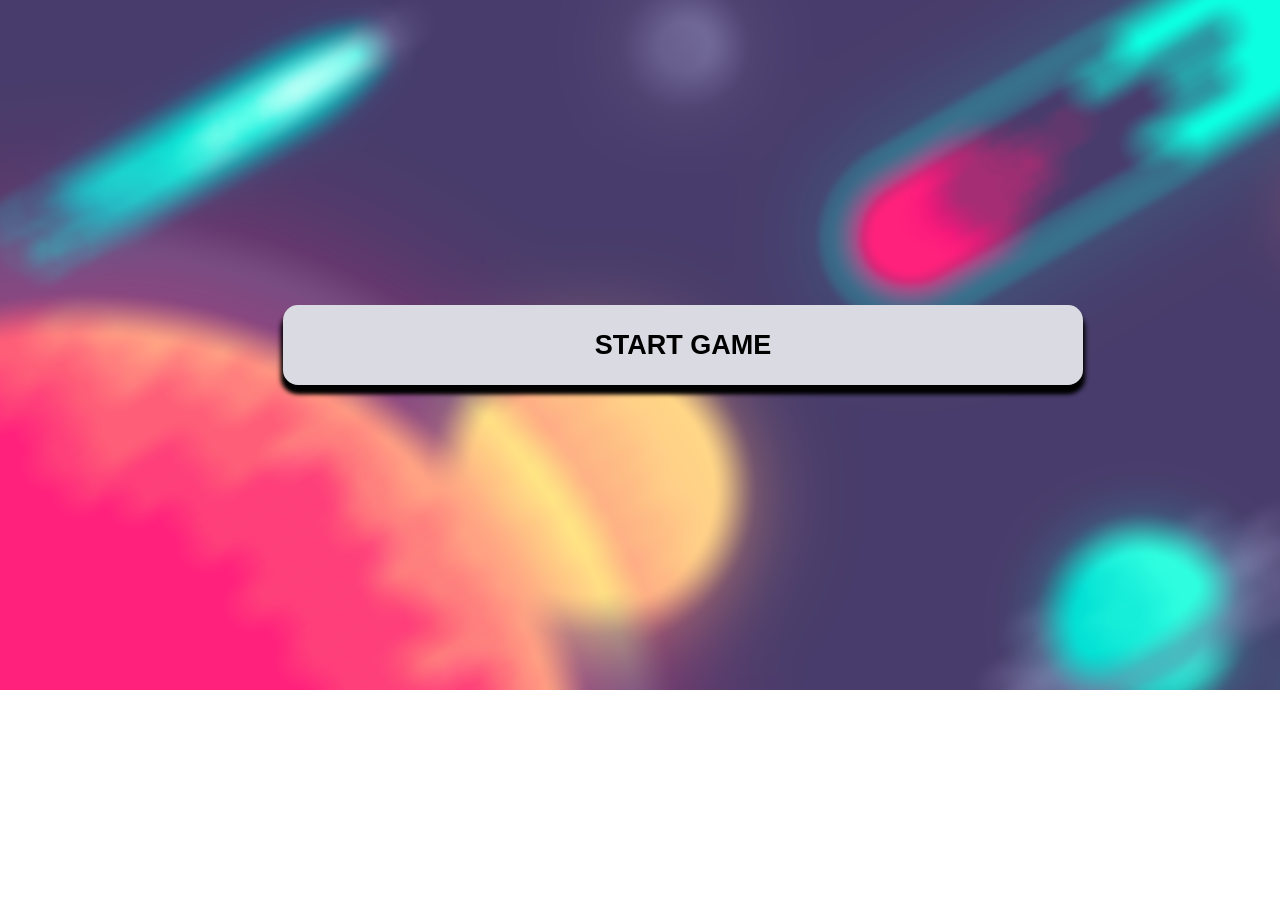
<file: index.html>
<!DOCTYPE html>
<html lang="en">
<head>
    <meta charset="UTF-8">
    <meta name="viewport" content="width=device-width, initial-scale=1.0">
    <meta http-equiv="X-UA-Compatible" content="ie=edge">
    <link rel="stylesheet" type="text/css" href="styles/style-start-page.css"/>
    <title>Start</title>
</head>
<body>

    <div class="container">
        <a class="start-button" href="game-page.html">
            START GAME
        </a>
    </div>
    
</body>
</html>
</file>
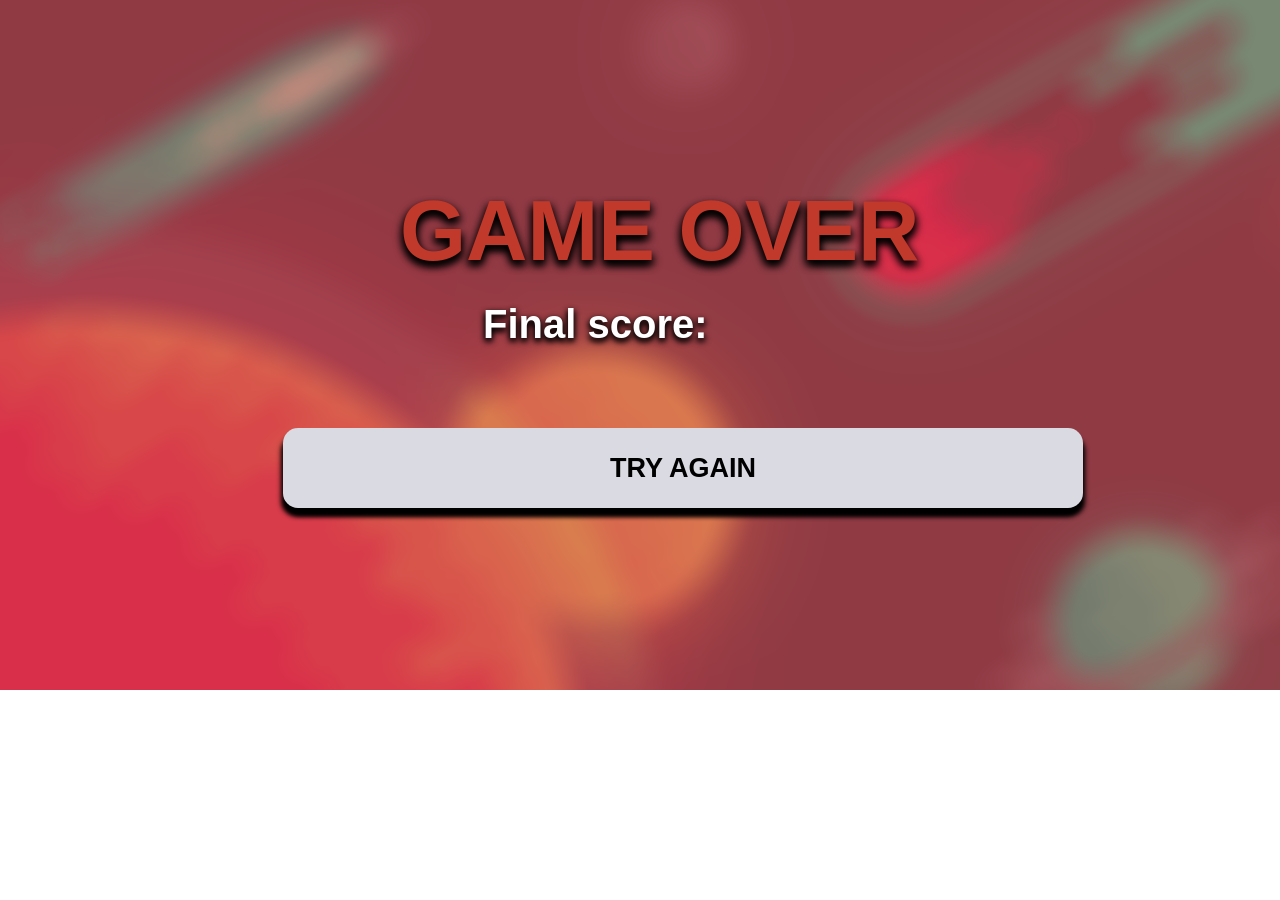
<file: game-over.html>
<!DOCTYPE html>
<html lang="en">
<head>
    <meta charset="UTF-8">
    <meta name="viewport" content="width=device-width, initial-scale=1.0">
    <meta http-equiv="X-UA-Compatible" content="ie=edge">
    <link rel="stylesheet" type="text/css" href="styles/style-game-over.css"/>
    <title>Start</title>
</head>
<body>
    <div class="container">
        <div class=color-overlay>
        </div>
        <h1>GAME OVER</h1>
        <h2>Final score:</h2>
        <a class="restart-button" href="index.html">
            TRY AGAIN
        </a>
    </div>
    <script src="scripts/script-game-over.js"></script>
</body>
</html>
</file>
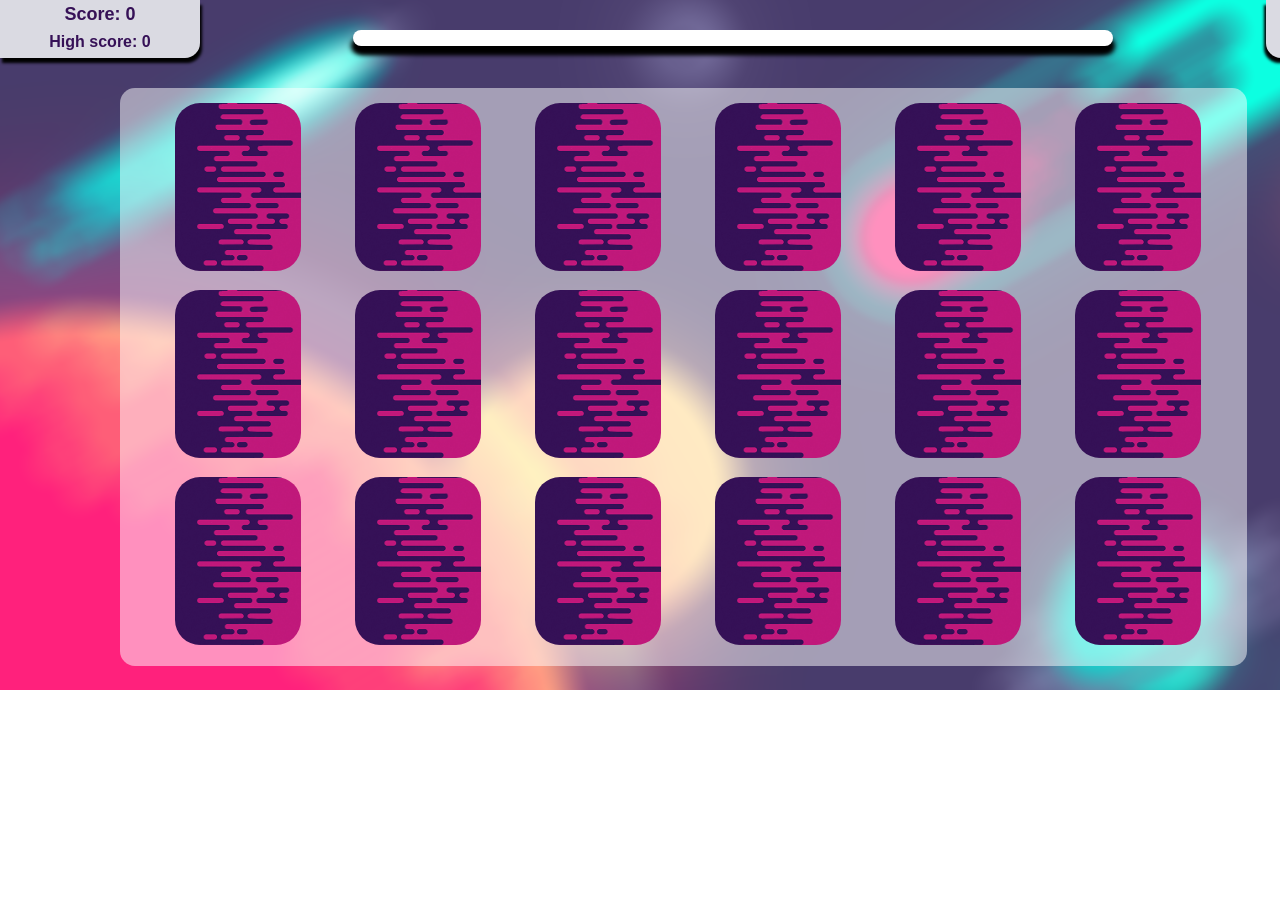
<file: game-page.html>
<!DOCTYPE html>
<html lang="en">
<head>
    <meta charset="UTF-8">
    <meta name="viewport" content="width=device-width, initial-scale=1.0">
    <meta http-equiv="X-UA-Compatible" content="ie=edge">
    <link rel="stylesheet" type="text/css" href="styles/style-game-page.css"/>
    <title>Game</title>
</head>
<body>
    <main class="container">

        <div class="score-field">
            <div id="score">Score: 0</div>
            <div id="high-score">High score: 0</div>
        </div>

    <a href="index.html">
        <div class="reset-field">
            <div class="reset-arrow-hover">
            </div>
        </div>
    </a>

        <div class="time-bar-container">
            <div class="time-bar">
            </div>
        </div>

        <!-- CARDS -->

        <div class="card-container">

            <div onclick="selectCard('mercury1', 'mercury-bg')" class="card-selector" id="mercury1">
                <div class="card">
                </div>
            </div>

            <div onclick="selectCard('mercury2', 'mercury-bg')" class="card-selector" id="mercury2">
                <div class="card">
                </div>
            </div>

            <div onclick="selectCard('pluto1', 'pluto-bg')" class="card-selector" id="pluto1">
                <div class="card">
                </div>
            </div>

            <div onclick="selectCard('earth1', 'earth-bg')" class="card-selector" id="earth1">
                <div class="card">
                </div>
            </div>

            <div onclick="selectCard('mars1', 'mars-bg')" class="card-selector" id="mars1">
                <div class="card">
                </div>
            </div>

            <div onclick="selectCard('saturn1', 'saturn-bg')" class="card-selector" id="saturn1">
                <div class="card">
                </div>
            </div>

            <div onclick="selectCard('mars2', 'mars-bg')" class="card-selector" id="mars2">
                <div class="card">
                </div>
            </div>

            <div onclick="selectCard('earth2', 'earth-bg')" class="card-selector" id="earth2">
                <div class="card">
                </div>
            </div>

            <div onclick="selectCard('pluto2', 'pluto-bg')" class="card-selector" id="pluto2">
                <div class="card">
                </div>
            </div>

            <div onclick="selectCard('uranus1', 'uranus-bg')" class="card-selector" id="uranus1">
                <div class="card">
                </div>
            </div>

            <div onclick="selectCard('neptune1', 'neptune-bg')" class="card-selector" id="neptune1">
                <div class="card">
                </div>
            </div>

            <div onclick="selectCard('jupiter1', 'jupiter-bg')" class="card-selector" id="jupiter1">
                <div class="card">
                </div>
            </div>

            <div onclick="selectCard('neptune2', 'neptune-bg')" class="card-selector" id="neptune2">
                <div class="card">
                </div>
            </div>

            <div onclick="selectCard('uranus2', 'uranus-bg')" class="card-selector" id="uranus2">
                <div class="card">
                </div>
            </div>

            <div onclick="selectCard('venus1', 'venus-bg')" class="card-selector" id="venus1">
                <div class="card">
                </div>
            </div>

            <div onclick="selectCard('venus2', 'venus-bg')" class="card-selector" id="venus2">
                <div class="card">
                </div>
            </div>

            <div onclick="selectCard('jupiter2', 'jupiter-bg')" class="card-selector" id="jupiter2">
                <div class="card">
                </div>
            </div>

            <div onclick="selectCard('saturn2', 'saturn-bg')" class="card-selector" id="saturn2">
                <div class="card">
                </div>
            </div>
    </main>
    <script src="scripts/script.js"></script>
</body>
</html>
</file>
<file: styles/style-start-page.css>
body {
  margin: 0;
  width: 100%;
}
.container {
  position: relative;
  width: 1366px;
  height: 690px;
  margin: auto;
  background-image: url("../images/background.png");
  display: flex;
}
.start-button {
  position: relative;
  display: block;
  margin: auto;
  width: 800px;
  height: 80px;
  border-radius: 15.02px;
  box-shadow: 2px 8px 5px black, -2px 8px 5px black;
  background-color: #dadae2;
  font-family: Verdana, Geneva, Tahoma, sans-serif;
  font-weight: bold;
  font-size: 27px;
  color: black;
  text-align: center;
  line-height: 80px;
  text-decoration: none;
}
</file>
<file: styles/style-game-over.css>
body {
  margin: 0;
  width: 100%;
}
.container {
  position: relative;
  width: 1366px;
  height: 690px;
  margin: auto;
  background-image: url("../images/background.png");
  display: flex;
  flex-direction: column;
  justify-content: center;
}
.color-overlay {
  position: absolute;
  width: 1366px;
  height: 690px;
  background-color: #c0392b;
  opacity: 0.6;
}
.restart-button {
  position: relative;
  display: block;
  margin: 50px auto;
  margin-bottom: 30px;
  width: 800px;
  height: 80px;
  border-radius: 15.02px;
  box-shadow: 2px 8px 5px black, -2px 8px 5px black;
  background-color: #dadae2;
  font-family: Verdana, Geneva, Tahoma, sans-serif;
  font-weight: bold;
  font-size: 27px;
  color: black;
  text-align: center;
  line-height: 80px;
  text-decoration: none;
}
h1 {
  position: relative;
  display: block;
  width: 566px;
  height: 60px;
  margin: 30px auto;
  font-size: 85px;
  font-weight: bold;
  font-family: Verdana, Geneva, Tahoma, sans-serif;
  color: #c0392b;
  text-shadow: 2px 5px 8px black, -2px 5px 8px black;
}
h2 {
  position: relative;
  display: block;
  width: 400px;
  height: 46px;
  margin: 30px auto;
  font-family: Verdana, Geneva, Tahoma, sans-serif;
  font-size: 40px;
  color: white;
  text-shadow: 1px 3px 6px black, -1px 3px 6px black;
}
</file>
<file: styles/style-game-page.css>
body {
  margin: 0;
  width: 100%;
}
.container {
  position: relative;
  width: 1366px;
  height: 690px;
  margin: auto;
  background-image: url("../images/background.png");
  text-align: center;
}
.score-field {
  float: left;
  border-bottom-right-radius: 15.02px;
  width: 200px;
  height: 58px;
  box-shadow: 2px 5px 3px black;
  text-align: center;
  background-color: #dadae2;
  line-height: 28px;
}
.score-field #score {
  font-family: Verdana, Geneva, Tahoma, sans-serif;
  color: #361157;
  font-weight: bolder;
  font-size: 18px;
}
.score-field #high-score {
  font-family: Verdana, Geneva, Tahoma, sans-serif;
  color: #361157;
  font-weight: bold;
}
.time-bar-container {
  display: inline-block;
  margin-top: 30px;
  width: 760px;
  height: 16px;
  background-color: white;
  box-shadow: 2px 8px 5px black, -2px 8px 5px black;
  border-radius: 8px;
}
.time-bar-container .time-bar {
  position: absolute;
  width: 0px;
  height: 16px;
  background-color: #8e44ad;
  border-radius: 8px;
}
.reset-field {
  float: right;
  display: flex;
  border-bottom-left-radius: 15.02px;
  width: 100px;
  height: 58px;
  box-shadow: -2px 5px 3px black;
  text-align: center;
  background-color: #dadae2;
}
.reset-arrow-hover {
  position: relative;
  display: none;
  width: 40px;
  height: 34px;
  margin: auto;
  background-image: url("../images/reset-hover.png");
}
.reset-field:hover > .reset-arrow-hover {
  display: inline-block;
}
.card-container {
  position: relative;
  display: inline-block;
  margin: 30px auto;
  width: 1127px;
  height: 578px;
  border-radius: 15.02px;
  background: rgba(255, 255, 255, 0.5);
}
.card-selector {
  width: 126px;
  height: 168px;
  display: inline-block;
  margin-left: 30px;
  margin-right: 20px;
  margin-top: 15px;
}
.card {
  width: 126px;
  height: 168px;
  border-radius: 25px;
  background: url("../images/card-bg.png");
  background-size: 126px 168px;
  transform: rotateY(0deg);
  transition: transform 1s linear, background 0s 0.5s;
}
.card-bg-back {
  background: url("../images/card-bg.png");
  background-size: 126px 168px;
}
/*
.mercury-bg
{
    background: url(@mercury);
    background-size: 126px 168px;
}
*/
.earth-bg {
  background: url("../images/earth.png");
  background-size: 126px 168px;
}
.jupiter-bg {
  background: url("../images/jupiter.png");
  background-size: 126px 168px;
}
.neptune-bg {
  background: url("../images/neptune.png");
  background-size: 126px 168px;
}
.venus-bg {
  background: url("../images/venus.png");
  background-size: 126px 168px;
}
.mars-bg {
  background: url("../images/mars.png");
  background-size: 126px 168px;
}
.uranus-bg {
  background: url("../images/uranus.png");
  background-size: 126px 168px;
}
.pluto-bg {
  background: url("../images/pluto.png");
  background-size: 126px 168px;
}
.saturn-bg {
  background: url("../images/saturn.png");
  background-size: 126px 168px;
}
/*
.card-selector .card
{
    transform: rotateY(180deg);
    background: url(@mercury);
    background-size: 126px 168px;
}
*/
/* TURNED CARDS */
/*
.card-selector .card.mercury-bg
{
    transform: rotateY(180deg);
    background: url(@card-bg-back);
    background-size: 126px 168px;
}
*/
.card-selector .card.mercury-bg {
  transform: rotateY(180deg);
  background: url("../images/mercury.png");
  background-size: 126px 168px;
}
.card-selector .card.mars-bg {
  transform: rotateY(180deg);
  background: url("../images/mars.png");
  background-size: 126px 168px;
}
.card-selector .card.earth-bg {
  transform: rotateY(180deg);
  background: url("../images/earth.png");
  background-size: 126px 168px;
}
.card-selector .card.pluto-bg {
  transform: rotateY(180deg);
  background: url("../images/pluto.png");
  background-size: 126px 168px;
}
.card-selector .card.neptune-bg {
  transform: rotateY(180deg);
  background: url("../images/neptune.png");
  background-size: 126px 168px;
}
.card-selector .card.venus-bg {
  transform: rotateY(180deg);
  background: url("../images/venus.png");
  background-size: 126px 168px;
}
.card-selector .card.uranus-bg {
  transform: rotateY(180deg);
  background: url("../images/uranus.png");
  background-size: 126px 168px;
}
.card-selector .card.jupiter-bg {
  transform: rotateY(180deg);
  background: url("../images/jupiter.png");
  background-size: 126px 168px;
}
.card-selector .card.saturn-bg {
  transform: rotateY(180deg);
  background: url("../images/saturn.png");
  background-size: 126px 168px;
}
/* UNTURNED CARDS */
.card-selector .card.pluto-hidden {
  transform: rotateY(180deg);
  background: url("../images/pluto.png");
  background-size: 126px 168px;
}
.card-selector:hover .card.earth-hidden {
  transform: rotateY(180deg);
  background: url("../images/earth.png");
  background-size: 126px 168px;
}
.card-selector:hover .card.saturn-hidden {
  transform: rotateY(180deg);
  background: url("../images/saturn.png");
  background-size: 126px 168px;
}
.card-selector:hover .card.mars-hidden {
  transform: rotateY(180deg);
  background: url("../images/mars.png");
  background-size: 126px 168px;
}
.card-selector:hover .card.neptune-hidden {
  transform: rotateY(180deg);
  background: url("../images/neptune.png");
  background-size: 126px 168px;
}
.card-selector:hover .card.venus-hidden {
  transform: rotateY(180deg);
  background: url("../images/venus.png");
  background-size: 126px 168px;
}
.card-selector:hover .card.jupiter-hidden {
  transform: rotateY(180deg);
  background: url("../images/jupiter.png");
  background-size: 126px 168px;
}
.card-selector:hover .card.uranus-hidden {
  transform: rotateY(180deg);
  background: url("../images/uranus.png");
  background-size: 126px 168px;
}
.card-selector .card.mercury-hidden {
  transform: rotateY(180deg);
  background: url("../images/mercury.png");
  background-size: 126px 168px;
}
</file>
